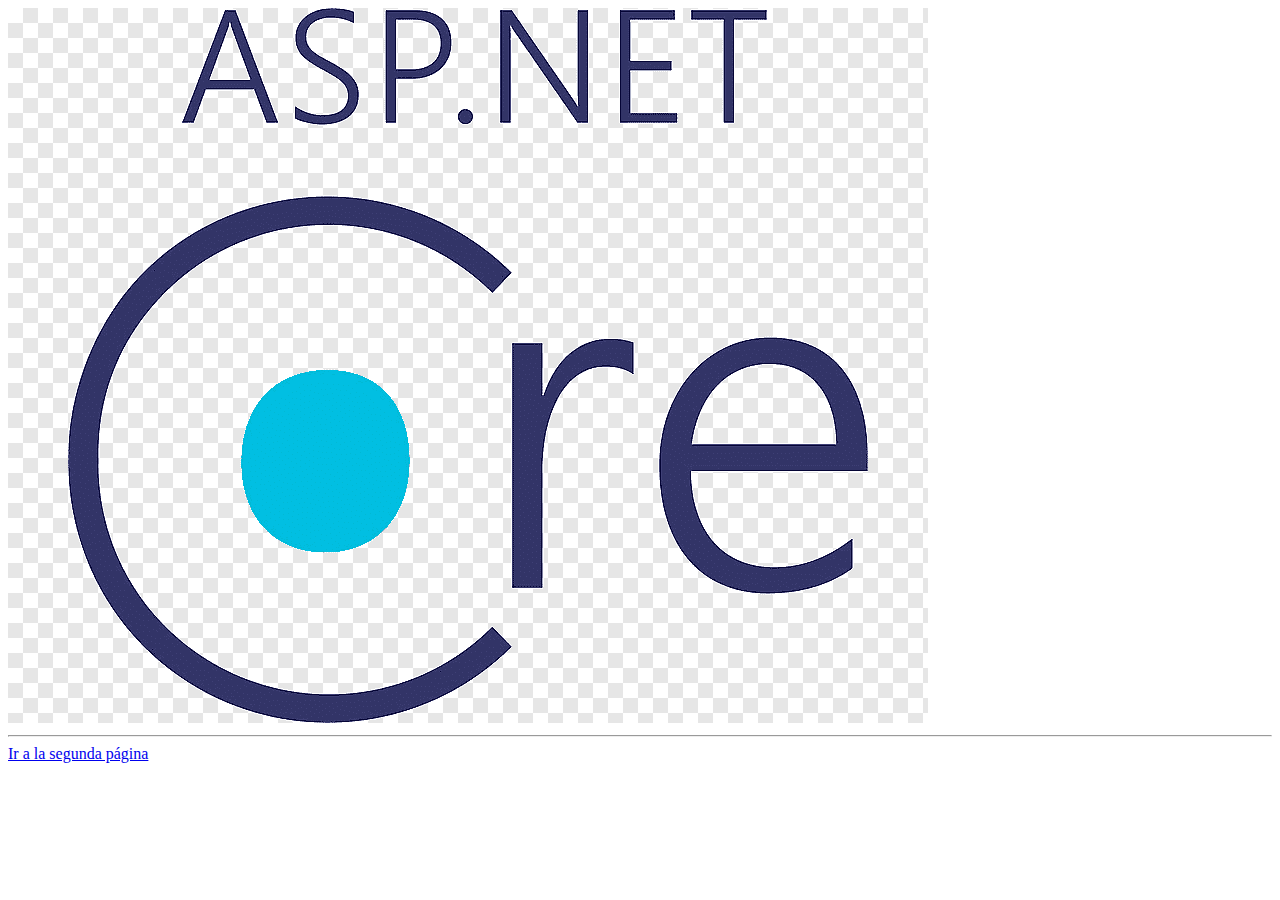
<file: Modulo-02/13-1_DEMO_Static_files/13-1_DEMO_Static_files/wwwroot/index.html>
﻿<!DOCTYPE html>
<html>
<head>
    <meta charset="utf-8" />
    <title>Home</title>
    <link href="css/style.css" rel="stylesheet" />
</head>
<body>
    <img src="./images/net-core-logo.png" alt="Net core logo" />
    <hr />
    <a href="./second.html">Ir a la segunda página</a>

</body>
</html>
</file>
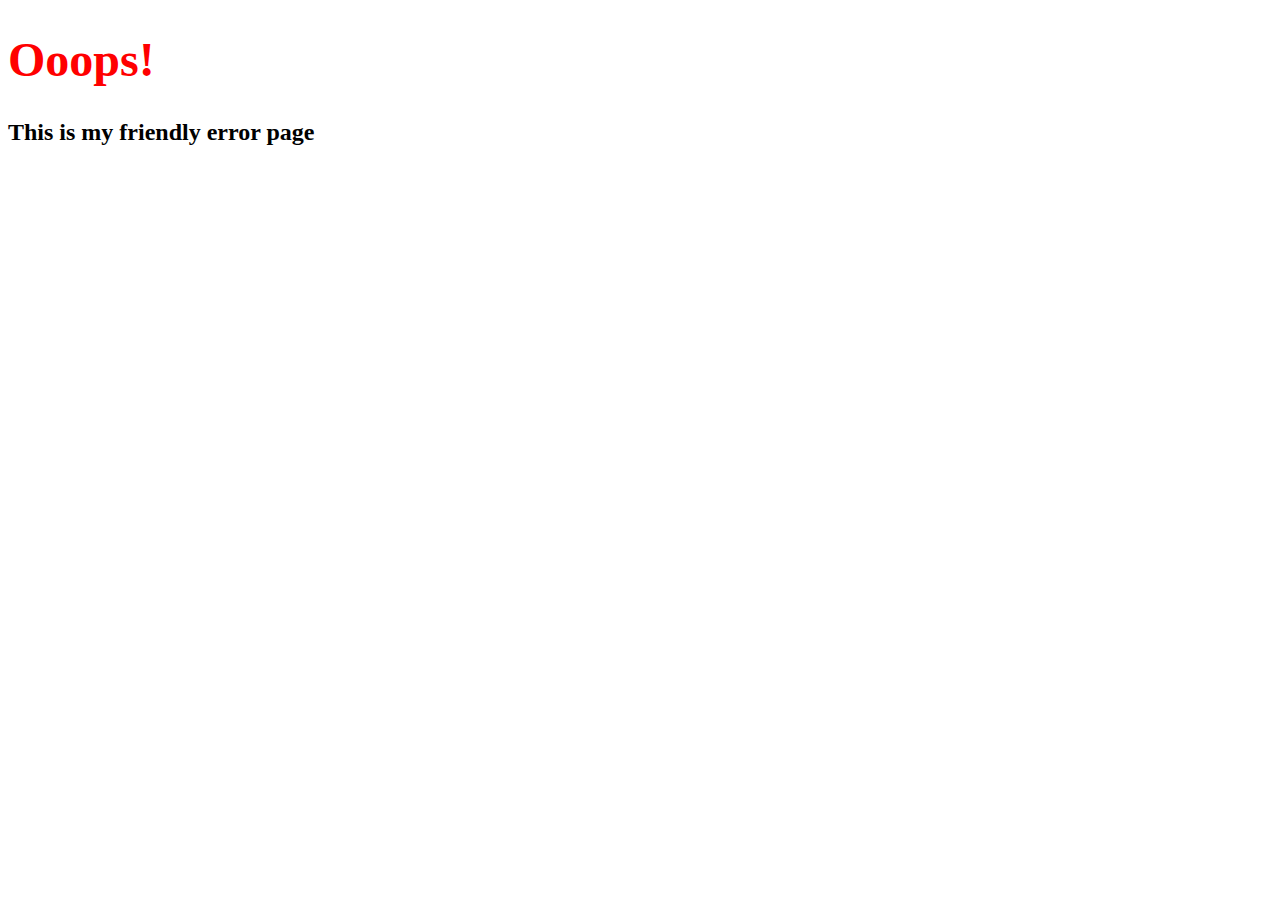
<file: Modulo-02/13_Depuracion_y_errores/13_Depuracion_y_errores/friendlyError500.html>
﻿<!DOCTYPE html>
<html>
<head>
    <meta charset="utf-8" />
    <title>Página de Error</title>
    <style>
        h1 {
            color: red;
            font-size: 3rem;
        }
        h2 {
            color: black;
            font-size: 1.5rem
        }
    </style>
</head>
<body>
    <h1>Ooops!</h1>
    <h2>This is my friendly error page</h2>
</body>
</html>
</file>
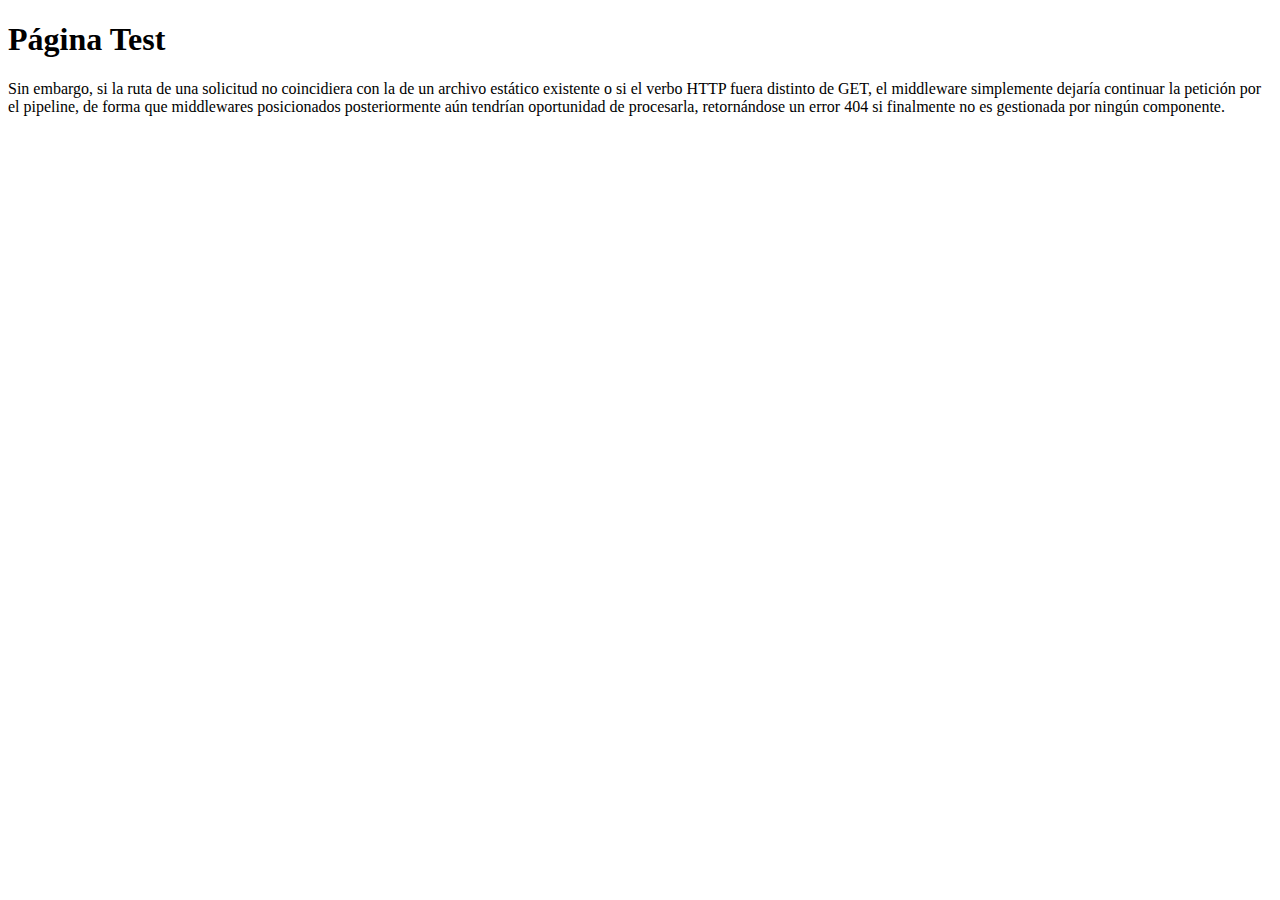
<file: Modulo-02/14_servir_archivos_estaticos/14_servir_archivos_estaticos/test.html>
﻿<!DOCTYPE html>
<html>
<head>
    <meta charset="utf-8" />
    <title>TEST</title>
</head>
<body>
    <h1>Página Test</h1>
    <p>Sin embargo, si la ruta de una solicitud no coincidiera con la de un archivo estático existente o si el verbo HTTP fuera distinto de GET, el middleware simplemente dejaría continuar la petición por el pipeline, de forma que middlewares posicionados posteriormente aún tendrían oportunidad de procesarla, retornándose un error 404 si finalmente no es gestionada por ningún componente.</p>
</body>
</html>
</file>
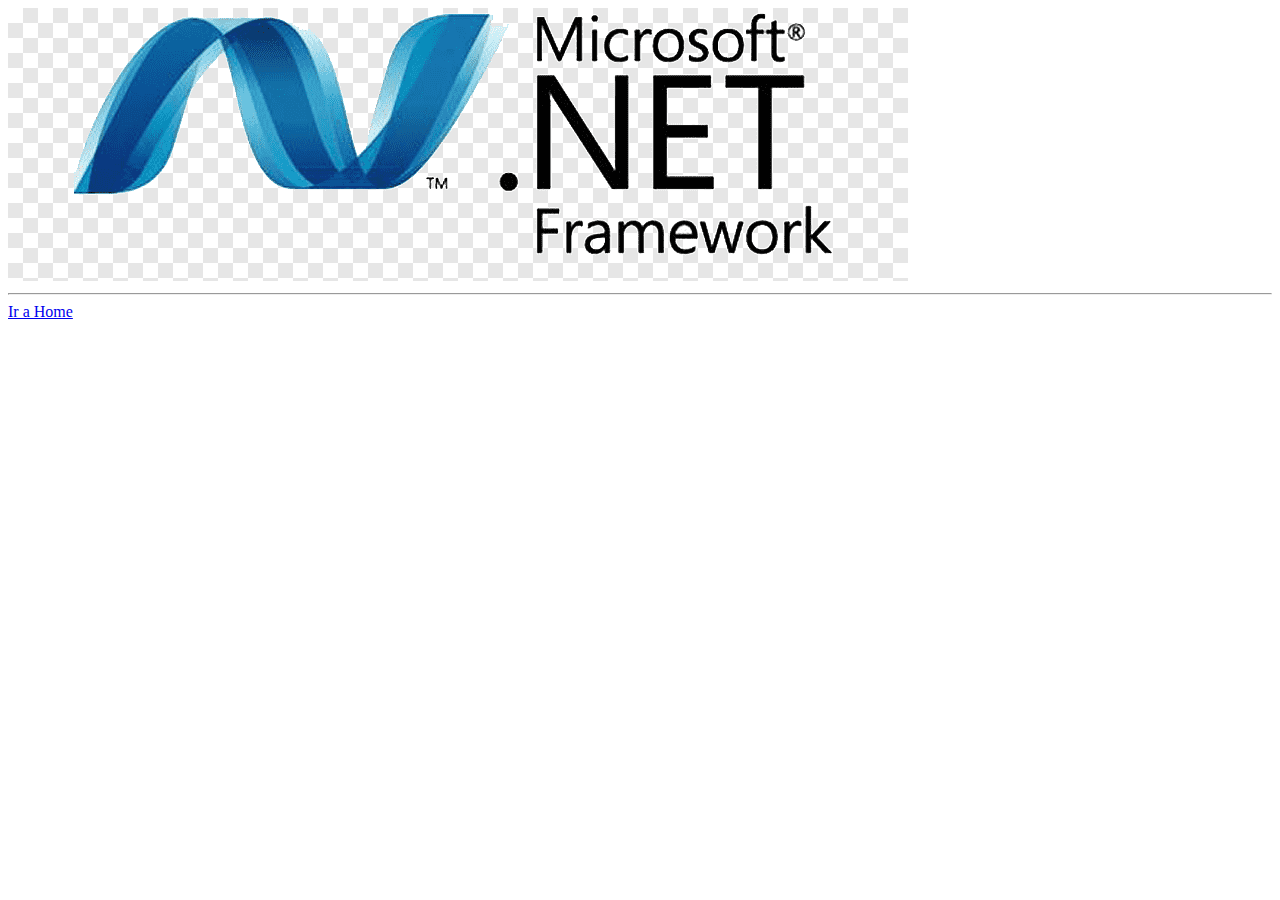
<file: Modulo-02/13-1_DEMO_Static_files/13-1_DEMO_Static_files/wwwroot/second.html>
﻿<!DOCTYPE html>
<html>
<head>
    <meta charset="utf-8" />
    <title>Second</title>
    <link href="css/style.css" rel="stylesheet" />
</head>
<body>
        <img src="./images/ms-net-framework.png" alt="Microsoft net framework logo" />
        <hr />
        <a href="./home.html">Ir a Home</a>
    </body>
</html>
</file>
<file: Modulo-02/13-1_DEMO_Static_files/13-1_DEMO_Static_files/wwwroot/css/style.css>
﻿html {
    font-size: 14px;
}

@media (min-width: 768px) {
    html {
        font-size: 16px;
    }
}

html {
    position: relative;
    min-height: 100%;
}

body {
    margin-bottom: 60px;
}

.culture-tools {
    float: right;
    display: inline-block;
    text-transform: uppercase;
    font-size: 80%;
    display: block;
}

.culture-tools * {
    background-color: #222266;
    color: white;
    padding: 4px;
}

.culture-tools a {
    color: #222266;
    background-color: white;
}
</file>
